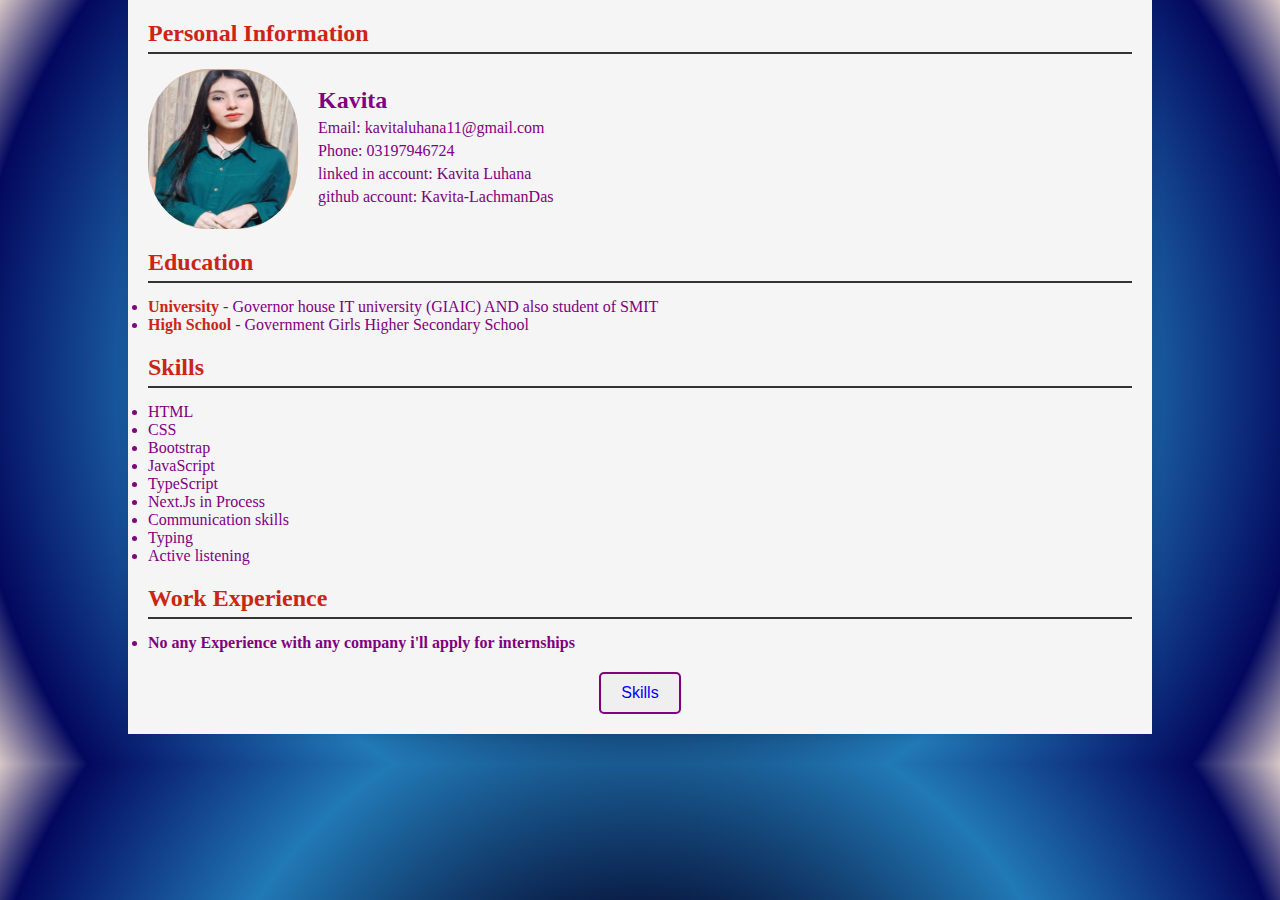
<file: main.html>
<!DOCTYPE html>
<html lang="en">
<head>
    <meta charset="UTF-8">
    <meta name="viewport" content="width=device-width, initial-scale=1.0">
    <title>Resume</title>
    <link rel="stylesheet" href="./assest/style.css">
</head>
<body style="background: rgb(2,0,36);
background: radial-gradient(circle, rgba(2,0,36,1) 23%, rgba(33,121,182,1) 61%, rgba(3,8,95,1) 90%, rgba(211,192,192,0.8885679271708683) 100%);
">
    <div class="resume">
        <!-- Personal Information -->
        <section id="personal-info" class="section">
            <h2 style="color: rgb(203, 37, 22);">Personal Information</h2>
            <div class="profile">
                <img src="./assest/Capture.PNG" alt="Profile Picture" class="profile-pic">
                <div class="info">
                    <h1 style="color: purple;">Kavita</h1>
                    <p style="color: purple;">Email: kavitaluhana11@gmail.com</p>
                    <p style="color: purple;">Phone: 03197946724</p>
                    <p style="color: purple;">linked in account: Kavita Luhana</p>
                    <p style="color: purple;">github account: Kavita-LachmanDas</p>
                </div>
            </div>
        </section>

        <!-- Education -->
        <section id="education" class="section">
            <h2 style="color: rgb(203, 37, 22);">Education</h2>
            <ul>
                <li style="color: purple"><strong style="color: rgb(203, 37, 22);">University </strong> - Governor house IT university (GIAIC) 
             AND also student of SMIT</li>
                <li style="color: purple"><strong style="color: rgb(203, 37, 22);">High School</strong> - Government Girls Higher Secondary School</li>
            </ul>
        </section>

        <!-- Skills -->
        <section id="skills" class="section">
            <h2 style="color: rgb(203, 37, 22);">Skills</h2>
            <ul>
                <li style="color: purple">HTML</li>
                <li style="color: purple">CSS</li>
                <li style="color: purple">Bootstrap</li>
                <li style="color: purple">JavaScript</li>
                <li style="color: purple">TypeScript</li>
                <li style="color: purple">Next.Js in Process</li>
                <li style="color: purple">Communication skills</li>
                    <li style="color: purple">Typing </li>
                   <li style="color: purple">Active listening</li> 
        </section>

        <!-- Work Experience -->
        <section id="work-experience" class="section" >
            <h2 style="color: rgb(203, 37, 22);">Work Experience</h2>
            <ul>
                <li style="color: purple"><strong>No any Experience with any company i'll apply for internships</strong> </li>
            </ul>
        </section>

        <!-- Toggle Buttons -->
        <div class="toggle-buttons" >
            <button id="toggle-skills" class="we" style="color: rgb(203, 37, 22);   outline: purple; border: 2px solid purple; color: blue; ;">Skills</button>
        </div>
    </div>

    <script src="app.js"></script>
</body>
</html>
</file>
<file: assest/style.css>
* {
    margin: 0;
    padding: 0;
    box-sizing: border-box;
    scroll-behavior: smooth;
}


.navbar {
    display: flex;
    justify-content: space-between;
    align-items: center;
    background-color: #333;
    padding: 10px 20px;
}

.logo a {
    color: white;
    font-size: 24px;
    text-decoration: none;
}

.nav-links {
    list-style: none;
    display: flex;
}

.nav-links li {
    margin: 0 15px;
}

.nav-links a {
    color: white;
    text-decoration: none;
    font-size: 18px;
}

.hamburger {
    display: none;
    cursor: pointer;
    flex-direction: column;
    justify-content: space-between;
    height: 24px;
}

.bar {
    height: 3px;
    width: 25px;
    background-color: white;
    border-radius: 5px;
}


@media (max-width: 768px) {
    .nav-links {
        position: absolute;
        top: 60px;
        right: 0;
        background-color: #333;
        flex-direction: column;
        width: 100%;
        height: 100vh;
        justify-content: flex-start;
        align-items: center;
        display: none;
    }

    .nav-links.active {
        display: flex;
    }

    .nav-links li {
        margin: 20px 0;
    }

    .hamburger {
        display: flex;
    }
}

/* Optional for smaller screens */
@media (max-width: 480px) {
    .navbar {
        padding: 10px;
    }

    .nav-links a {
        font-size: 16px;
    }

    .logo img {
        width: 80px;
        height: 40px;
    }
}




.main {
    width: 100vw;

    display: flex;
    background: rgb(2, 0, 36);
    background: radial-gradient(circle, rgba(2, 0, 36, 1) 0%, rgba(61, 47, 47, 0.6028536414565826) 60%, rgba(95, 97, 136, 1) 83%);
}

.content {

    width: 700px;
    margin: 120px;

    padding: 30px;

}

.head {
    font-size: 50px;
    font-family: "Nerko One", cursive;
    font-weight: 400;
    font-style: normal;
}

span {
    font-family: "Pacifico", cursive;
    font-weight: 400;
    font-style: normal;
    list-style-type: none;
}

.imgg {
    margin-top: 60px;
    animation: backInDown 1s ease-out;
}
@keyframes backInDown {
    0% {
        opacity: 0.7;
        transform: translateY(-1200px) scaleY(2.5) scaleX(0.2);
        transform-origin: 50% 0%;
    }

    80% {
        transform: translateY(0px) scaleY(0.9) scaleX(1.2);
        transform-origin: 50% 50%;
    }

    100% {
        opacity: 1;
        transform: translateY(0px) scaleY(1) scaleX(1);
        transform-origin: 50% 50%;
    }
}
.center {
    width: 180px;
    height: 60px;
    position: absolute;
}

.btn {
    width: 180px;
    height: 60px;
    cursor: pointer;
    background: transparent;
    border: 1px solid #91C9FF;
    outline: none;
    transition: 1s ease-in-out;
    background-color: #287990;
    border-radius: 20px;
    margin: 20px;
}

svg {
    position: absolute;
    left: 0;
    top: 0;
    fill: none;
    stroke: rgb(83, 51, 9);
    stroke-dasharray: 150 480;
    stroke-dashoffset: 150;
    transition: 1s ease-in-out;
    margin: 20px;
    border-radius: 20px;
}

.btn:hover {
    transition: 1s ease-in-out;
    background: #4F95DA;
}

.btn:hover svg {
    stroke-dashoffset: -480;
}

.btn span {
    color: black;
    font-size: 18px;
    font-weight: 100;

}








@media (max-width: 768px) {
    .main {
        flex-direction: column;
        align-items: center;
    }

    .content {
        width: 90%;
        margin: 30px 0;
        text-align: center;
    }

    .head {
        font-size: 36px;
    }

    .con {
        font-size: 16px;
    }

    .imgg img {
        width: 400px;
        height: auto;
        margin: 20px 0;
    }

    .btn {
        margin: 10px auto;
    }
}


@media (max-width: 480px) {
    .content {
        width: 95%;
        margin: 20px 0;
    }

    .head {
        font-size: 28px;
    }

    .con {
        font-size: 14px;
    }

    .imgg img {
        width: 300px;
        height: auto;
    }

    .btn {
        width: 150px;
        height: 50px;
        margin: 15px 0;
    }

    .btn span {
        font-size: 14px;
    }

    svg {
        width: 150px;
        height: 50px;
    }
}



.resume {
    width: 80%;
    margin: 0 auto;
    background: white;
    padding: 20px;
    box-shadow: 0 0 10px rgba(0,0,0,0.1);
    margin-bottom: 30px; 
background-color: whitesmoke;
}

.section {
    margin-bottom: 20px; 
}

h2 {
    border-bottom: 2px solid #333;
    padding-bottom: 5px;
    margin-bottom: 15px; 
}

.profile {
    display: flex;
    align-items: center;
}

.profile-pic {
    border-radius: 40%;
    width: 150px;
    height: 160px;
    margin-right: 20px;
}

.info h1 {
    margin: 0;
    font-size: 24px;
}

.info p {
    margin: 5px 0;
}

.toggle-buttons {
    text-align: center;
    margin-top: 20px;
}
.we {
    padding: 10px 20px;
    font-size: 16px;
    cursor: pointer;
    border: none;
    border-radius: 5px;
    
    color: white;
    transition: background-color 0.3s ease;
}

.we:hover {
    background-color: rgb(122, 73, 122);
}


@media (max-width: 992px) {
    .resume {
        width: 95%;
    }

    .profile {
        flex-direction: column;
        text-align: center;
    }

    .profile-pic {
        margin-right: 0;
        margin-bottom: 20px;
    }

    .info h1 {
        font-size: 20px;
    }
}
</file>
